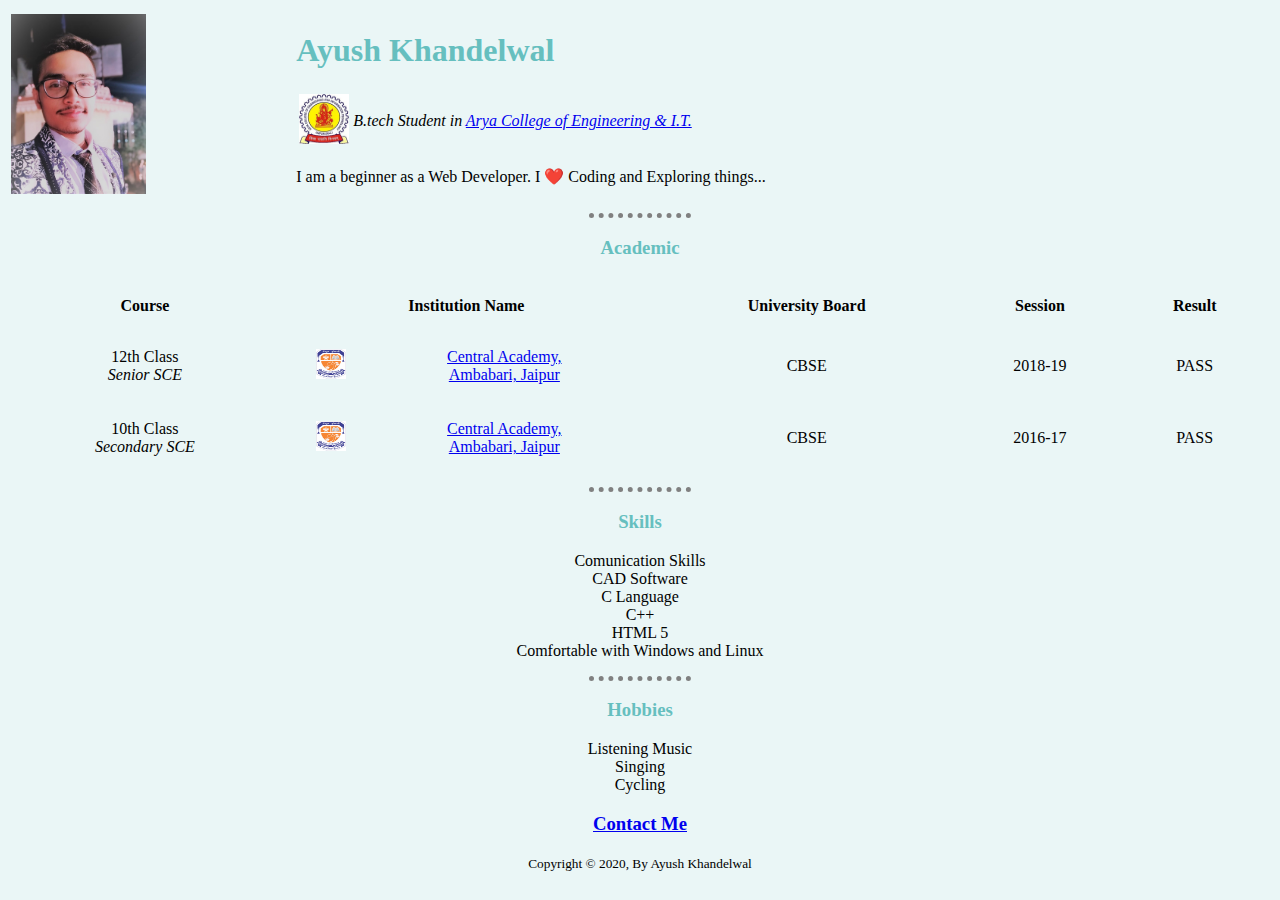
<file: index.html>
<!DOCTYPE html><!--⭐️-->

<html>
	
	<head>
		<meta charset="utf-8">
		<title>Ayush's Profile</title>
		<link rel="stylesheet" type="text/css" href="css/style.css">
	</head>
	
	<body>
		<table style="width: 100%; text-align: left;">
			<tr>
				<td>	
					<img src="images/ayush.jpeg" alt="Ayush Khandelwal" width="135" height="180">
				</td>
				<td>
					<h1>Ayush Khandelwal</h1>
					<table>
						<tr>
							<td>
								<a href="https://aryacollege.in" target="_blank"><img src="images/arya_college.jpg" alt="Arya College" width="50" height="50"></a>
							</td>
							<td>
								<em>B.tech Student in <a href="https://aryacollege.in" target="_blank">Arya College of Engineering & I.T. </a></em>
							</td>	
						</tr>
					</table>
					<p>I am a beginner as a Web Developer. I ❤️ Coding and Exploring things... </p>	
				</td>	
			</tr>
		</table>
			<hr>
				<td><h3>Academic</h3></td>
				<table cellpadding="10" cellspacing="10" style="width: 100%;">
					<thead>
						<tr>
							<th>Course</th>
							<th>Institution Name</th>
							<th>University Board</th>
							<th>Session</th>
							<th>Result</th>
						</tr>
					</thead>
					<tbody>
						<tr>
							<td>12th Class<br><em>Senior SCE</em></td>
							<td>
								<table style="width: 100%;">
									<tr>
										<td>
											<a href="https://www.caambabari.org/" target="_blank"><img src="images/central_academy.png" width="30" height="30"></a>
										</td>
										<td>
											<a href="https://www.caambabari.org/" target="_blank">Central Academy,<br>Ambabari, Jaipur</a>
										</td>
									</tr>
								</table>
							</td>
							<td>CBSE</td>
							<td>2018-19</td>
							<td>PASS</td>
						</tr>
						<tr>	
							<td>10th Class<br><em>Secondary SCE</em></td>
							<td>
								<table style="width: 100%;">
									<tr>
										<td>
											<a href="https://www.caambabari.org/" target="_blank"><img src="images/central_academy.png" width="30" height="30"></a>
										</td>
										<td>
											<a href="https://www.caambabari.org/" target="_blank">Central Academy,<br>Ambabari, Jaipur</a>
										</td>
									</tr>
								</table>
							</td>
							<td>CBSE</td>
							<td>2016-17</td>
							<td>PASS</td>
						</tr>
					</tbody>	
				</table>
			<hr>
				<h3>Skills</h3>
				<ul>
					<li>Comunication Skills</li>
					<li>CAD Software</li>
					<li>C Language</li>
					<li>C++</li>
					<li>HTML 5</li>
					<li>Comfortable with Windows and Linux</li>
				</ul>
			<hr>
			<h3>Hobbies</h3>
			<ul>
				<li>Listening Music</li>
				<li>Singing</li>
				<li>Cycling</li>
			</ul>
			<h3><a href="contact_me.html">Contact Me</a></h3>
	<p><small>Copyright &copy; 2020, By Ayush Khandelwal</small></p>	
	</body>	
</html>
</file>
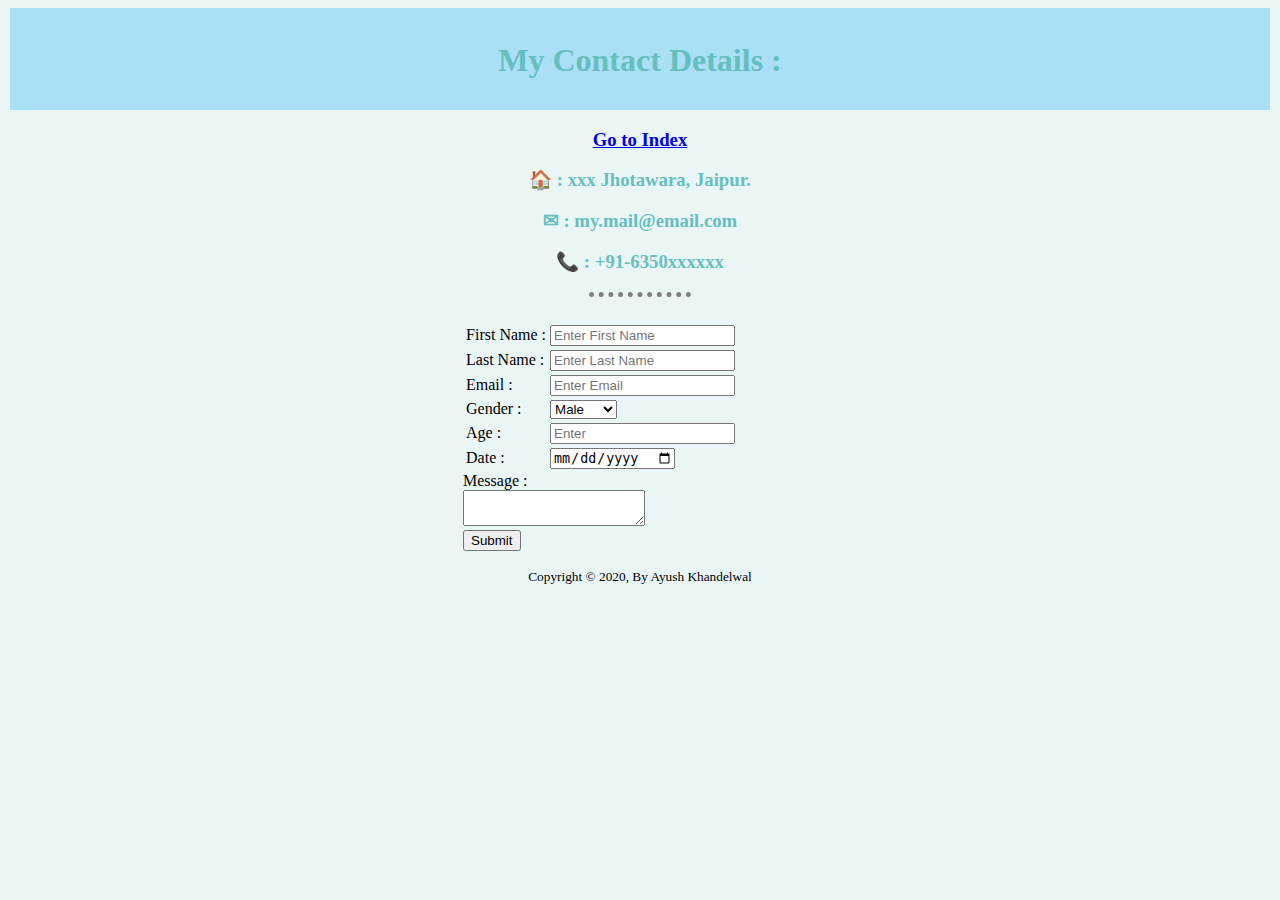
<file: contact_me.html>
<!DOCTYPE html>
<html>
<head>
	<meta charset="utf-8">
	<title>Contact Me</title>
	<link rel="stylesheet" text="text/css" href="css/style.css">
</head>
<body>
	<h1 id="header">My Contact Details :</h1>
	<h3><a href="index.html">Go to Index</a></h3>
	<h3>
		<p title="Adderss">🏠 : xxx Jhotawara, Jaipur.</p>
		<p title="Email">✉ : my.mail@email.com</p>
		<p title="Phone Number">📞 : +91-6350xxxxxx</p>
	</h3>
	<hr>
	<form style="text-align: left; margin-left: 36%; margin-top: 25px;">
		<table>
			<tr>
				<td><label>First Name : </label></td>
				<td><input type="text" placeholder="Enter First Name" name="f_Name"></td>
			</tr>
			<tr>
				<td><label>Last Name : </label></td>
				<td><input type="text" placeholder="Enter Last Name" name="l_Name"></td>
			</tr>	
			<tr>
				<td><label>Email : </label></td>
				<td><input type="email" placeholder="Enter Email" name="userEmail"></td>
			</tr>
			<tr>
				<td><label>Gender : </label></td>
				<td>
					<select name="gender">
						<option value="Male">Male</option>
						<option value="Female">Female</option>
						<option value="Other">Other</option>	
				    </select>
				</td>
			</tr>
			<tr>
				<td><label>Age : </label></td>
				<td><input tyep="number" placeholder="Enter"name="age"></td>
			</tr>	
			<tr>
				<td><label>Date : </label></td>
				<td><input type="date" name="submitDate"></td>
			</tr>
		</table>
				<label>Message : </label><br>
				<textarea name="message"></textarea><br>
		<input type="submit">
	</form>
	<p><small>Copyright &copy; 2020, By Ayush Khandelwal</small></p>
</body>
</html>
</file>
<file: css/style.css>
body{
		background-color: #EAF6F6;
		text-align: center;
}	
		
#header{
	background-color: #03a9f447;
	padding: 34px;
	height: 34px;
	margin: 2px 2px;
}

hr{
		border-style: dotted none none;
		width: 8%;
		border-width: 5px;
		border-color: grey;
}

ul{
		list-style-type: none;
		padding: 0px;
}
h1{
		color: #66BFBF;
}

h3{
		color: #66BFBF;
}
</file>
